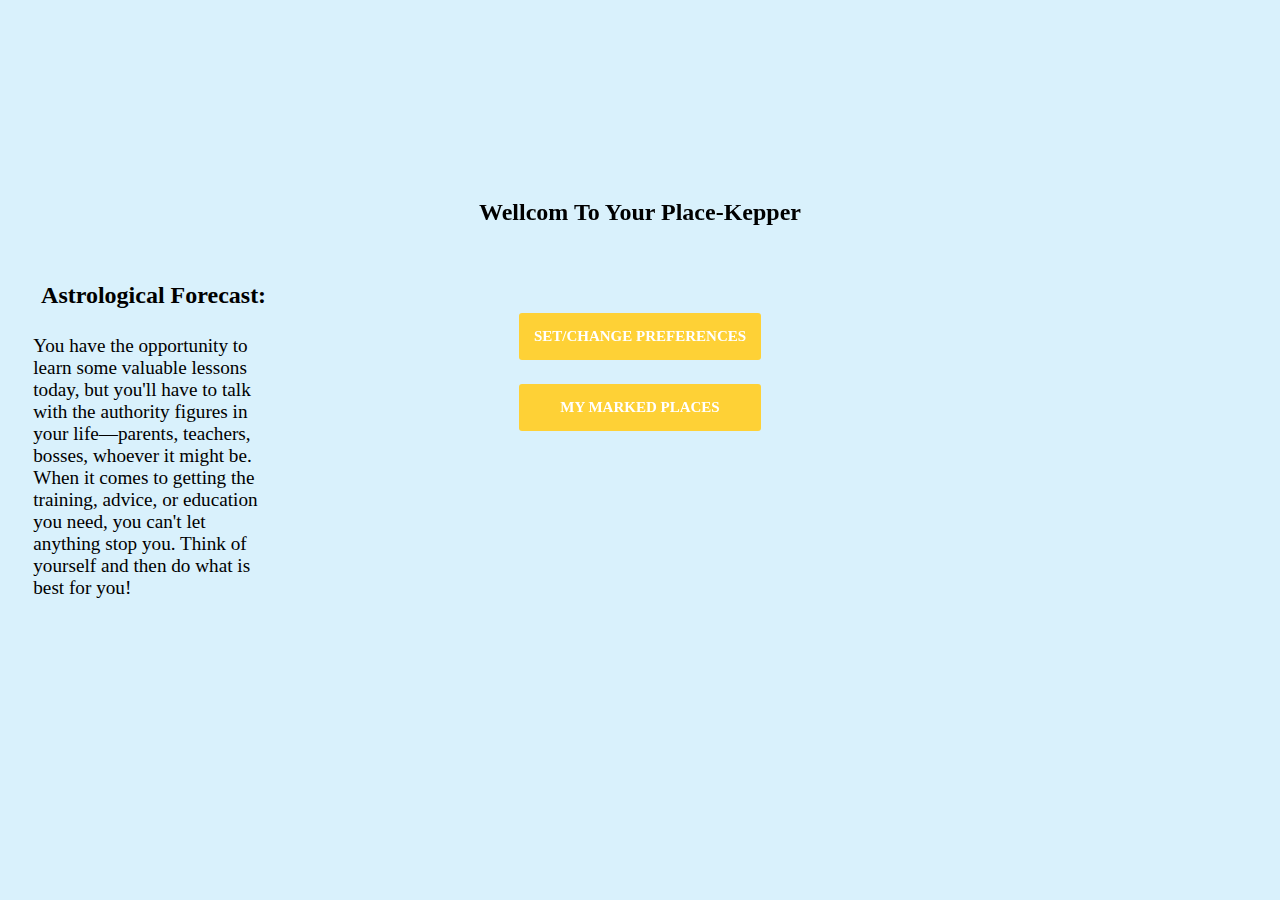
<file: index.html>
<!DOCTYPE html>
<html lang="en">

<head>
    <meta charset="UTF-8">
    <meta name="viewport" content="width=device-width, initial-scale=1.0">
    <title>Document</title>
    <link rel="stylesheet" href="css/index.css">
</head>

<body onload="getprefs()">

    <div class="app-nav">
        <header> Wellcom To Your Place-Kepper</header>
        <nav>
            <a href="./user-prefs.html">Set/Change preferences</a>
            <a href="./map.html">My Marked places </a>
        </nav>

    </div>
    <aside>
        <header> Astrological Forecast:</header>
        <p></p>


    </aside>


    <script src="js/utilService.js"></script>
    <script src="js/storageService.js"></script>
    <script src="js/mainService.js"></script>
    <script src="js/mainController.js"></script>
</body>

</html>
</file>
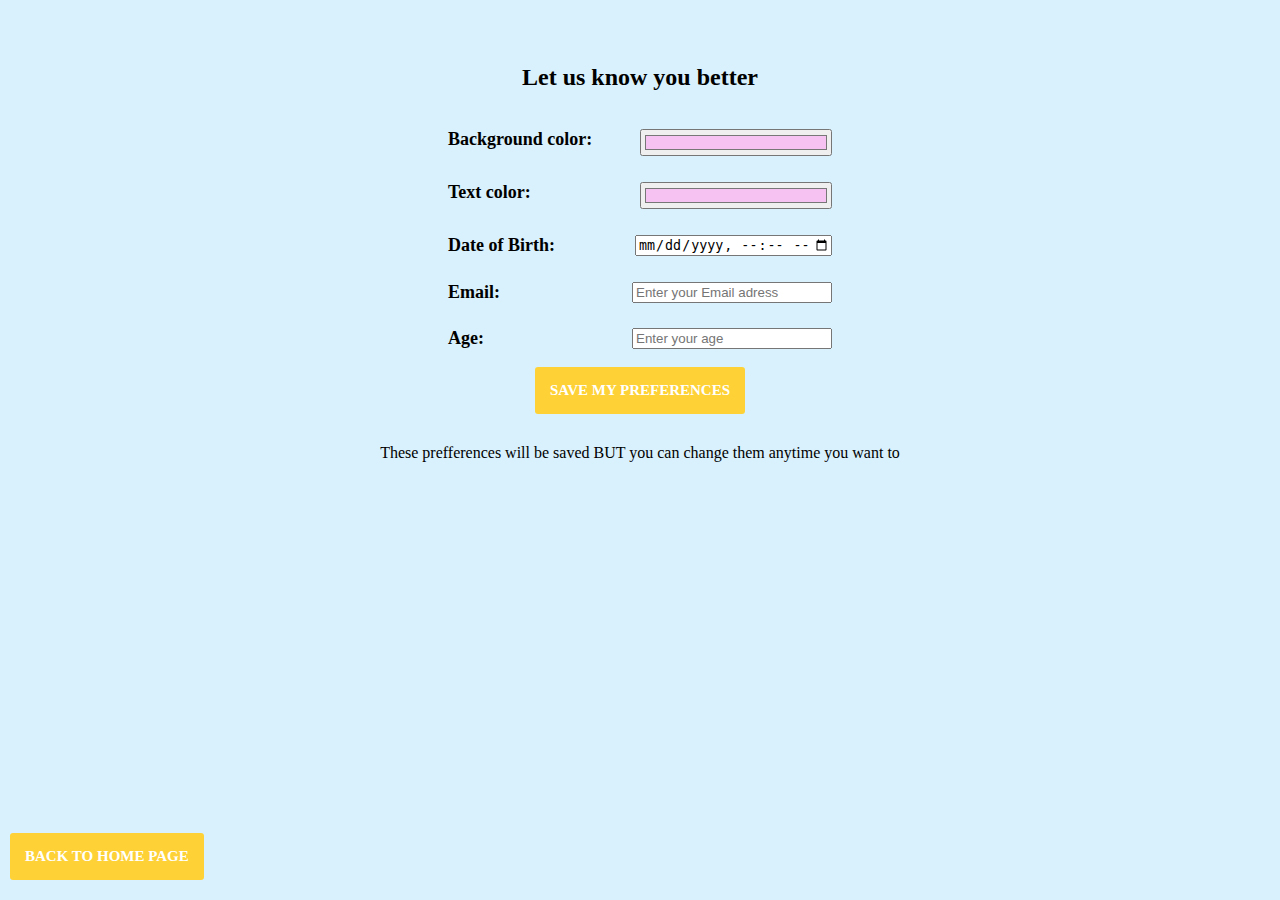
<file: user-prefs.html>
<!DOCTYPE html>
<html lang="en">

<head>
    <meta charset="UTF-8">
    <meta name="viewport" content="width=device-width, initial-scale=1.0">
    <title>Document</title>
    <link rel="stylesheet" href="css/user-prefs.css">
</head>

<body onload="setPrefs()">


    <div class="container">
        <header>Let us know you better</header>
        <form onsubmit="onSavePrefs(event)">
            <div>
                <label for="color">Background color:</label>
                <input type="color" id="color" name="color" value="#F5C2F2" placeholder="choose background color" onblur="onSaveColor()">
            </div>
            <div>
                <label for="text-color">Text color:</label>
                <input type="color" id="text-color" name="text-color" value="#F5C2F2" placeholder="choose text color"
                    onblur="onSaveColor()">
            </div>
            <div>
                <label for="birth-date">Date of Birth:</label>
                <input type="datetime-local" id="birth-date-time" name="birth-date-time"
                    placeholder="Enter your date of birth">
            </div>
            <div>
                <label for="email-adress">Email:</label>
                <input type="email" id="email-adress" name="email-adress" placeholder="Enter your Email adress"
                    required>
            </div>
            <div>
                <label for="age" onblur="checkAge()">Age:</label>
                <input type="range min=" 18" max="120" id="age" name="age" placeholder="Enter your age">
            </div>

            <button> Save My Preferences</button>
        </form>
        <p>These prefferences will be saved BUT you can change them anytime you want to</p>

    </div>
    <a href="./index.html">Back to Home Page</a>



    <script src="js/utilService.js"></script>
    <script src="js/storageService.js"></script>
    <script src="js/userPrefService.js"></script>
    <script src="js/userPrefsController.js"></script>
</body>

</html>
</file>
<file: css/index.css>
body{
    margin: 0;
    background-color: rgb(217, 241, 252);
}

.app-nav{
width: 40%;
height: 40vh;
display: flex;
flex-direction: column;
align-items: center;
border-radius: 7px;
position: fixed;
justify-content: space-evenly;
top:15%;
left: 30%;
}



header {
    font-size: x-large;
    font-weight: bolder;
    font-family: cursive;
    text-align: center;
}

nav{
    display: flex;
    flex-direction: column;
}

a{
    color: rgb(255, 255, 255);
    text-decoration: none;
    font-weight: bold;
    margin-top: 10%;
    text-align: center;
    font-size: 15px;
    padding: 15px;
    background-color: #fed136;
    font-family: cursive;
    text-transform: uppercase;
    border-radius: 3px;
}

 a:hover{
    background-color: #f0b358;
}

aside{
    height:auto ;
    width: 20%;
    border-radius: 7px;
    position: relative;
    margin-top: 22%;
    margin-left: 2%;
    
}

aside p{
    font-size: larger;
    padding: 3%;
}
</file>
<file: css/user-prefs.css>
body{
    margin: 0;
    font-family: cursive;
    background-color: rgb(217, 241, 252);

}


.container{
    display: flex;
    min-width: 50vw;
    height: auto;
    flex-direction: column;
    align-items: center;
    position: relative;
    margin: 5% auto;
}

header {
    font-size: x-large;
    font-weight: bolder;
    font-family: cursive;
    text-align: center;
}

p{  
    margin: 0 5%;
    padding: 0 5px;
    width: auto;
    position: relative;
}

form{
    min-width: 50vw;
    height: auto;
    display: flex;
    flex-direction: column;
    align-items: center;
    border-radius: 7px;
    position: relative;
    justify-content: space-evenly;
    top:15%;
    margin: 2% 5%;
}


form div{
display: flex;
justify-content: space-between;
flex-direction: row;
width: 60%;
margin: 2%;
flex-wrap: wrap;

}

input{
width: 50%;
min-width: 30%;
}

label{
    margin-inline-end: 10px;
    font-weight: bold;
    font-size: large;
    width: 155px;
}


button{
    color: rgb(255, 255, 255);
    text-decoration: none;
    font-weight: bold;
    border: 0;
    outline: none;
    text-align: center;
    font-size: 15px;
    padding: 15px;
    margin: 5px;
    background-color: #fed136;
    font-family: cursive;
    text-transform: uppercase;
    border-radius: 3px;
    cursor: pointer;

}

button:hover, a:hover{
    background-color: #f0b358;
}

a{
    color: rgb(255, 255, 255);
    text-decoration: none;
    font-weight: bold;
    margin-top: 10%;
    text-align: center;
    font-size: 15px;
    border: 0;
    outline-style: none;
    padding: 15px;
    background-color: #fed136;
    font-family: cursive;
    text-transform: uppercase;
    position: fixed;
    bottom: 20px;
    left: 10px;
    border-radius: 3px;
}
</file>
